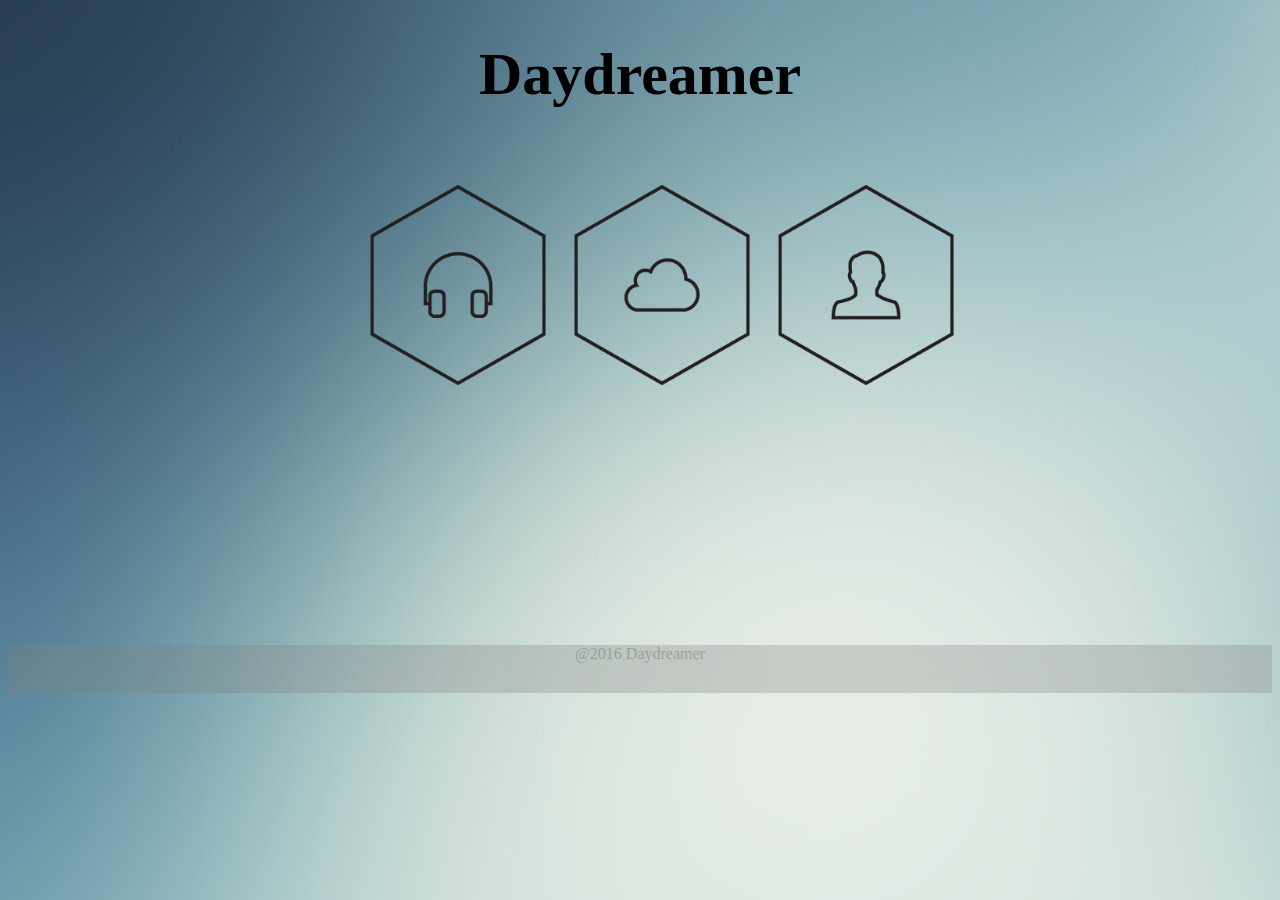
<file: index.html>
<!DOCTYPE html>

<html lang="en-us">

<head>
<link rel="stylesheet" href="style.css" type="text/css" />
<meta charset="utf-8">

<title> Mi blog</title>
</head>

<body id="cuerpo">
	
	<header><h1>Daydreamer</h1></header>
	</hr>
	<article>
	</br>
	</br>
		<div id="main">
			<a href="sound.html"><img title="Lost in the sound" id="phones" src="headphones.png"></img></a>
			<a href="world.html"><img title="My mind in another world" id="clouds" src="cloud.png"></img></a>
			<a href=""><img title="About me" id="me" src="male_user.png"></img></a>
			
		</div>
		</br>
		<p></p>
		
	</article>

</body>

<footer>
	<div id="pie">
		<p>@2016 Daydreamer</p>
	</div>
</footer>
</html>
</file>
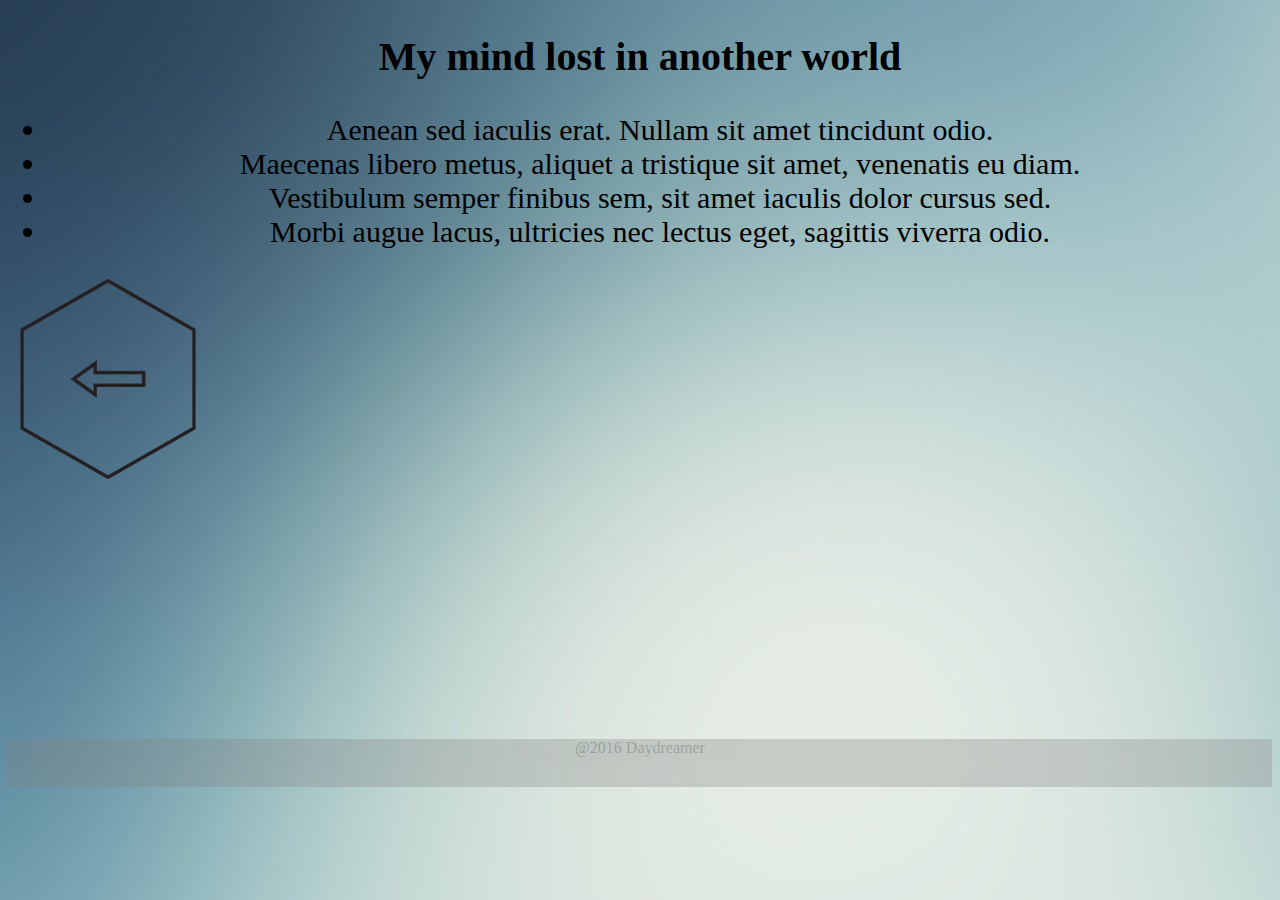
<file: about.html>
<!DOCTYPE html>
<html lang="en-us">

    <head>
       
       <link rel="stylesheet" href="style.css" type="text/css" />
<meta charset="utf-8">
<meta name="viewport" content="width=device-width, initial-scale=1">
<title> Another World</title>
    </head>
<body id="cuerpo">
    <div >
    <header><h2>My mind lost in another world</h2></header>
    <article>
        <ul id="texto2">
            <li>Aenean sed iaculis erat. Nullam sit amet tincidunt odio.</li>
            <li>Maecenas libero metus, aliquet a tristique sit amet, venenatis eu diam.</li>
            <li>Vestibulum semper finibus sem, sit amet iaculis dolor cursus sed.</li>
            <li>Morbi augue lacus, ultricies nec lectus eget, sagittis viverra odio.</li>
        </ul>
    </article>
    <div>
            <a href="index.html"><img id="back" title="Menu"src="left_arrow.png">
            </img>
            </a>
    </div>
</div>

</body>
<footer>
	<div id="pie">
		<p>@2016 Daydreamer</p>
	</div>
</footer>
</html>
</file>
<file: style.css>
h1{
    font-family: Bell MT,cursive;
    text-align: center;
    font-size: 60px;
     animation-name: enter;
     animation-duration: 7s;
    
    transition:filter 1s;
   
}
h1:hover{
    
    filter:blur(1.8px);
   
}

h2{
    font-family: Bell MT,cursive;
    text-align: center;
    font-size:40px;
     animation-name: enter;
     animation-duration: 7s;
    transition:text-shadow 2s;
   
}
h2:hover{
    text-shadow: 2px 2px black;
   
}

p{
    
  
}
audio{
   
    
    position: fixed;
}
#texto{
    
    animation-name: enter;
     animation-duration: 7s;
      font-size: 30px;
    text-align: justify;
    
}
#texto2{
    
    animation-name: enter;
     animation-duration: 7s;
      font-size: 30px;
    text-align: center;
    
}
#main{
    
    width: 100%;
    animation-name: enter;
    animation-duration: 4s;
      transition: box-shadow 2s;
      transition:filter 2s;
      
      border-radius: 25px;
    display: inline-block;
}
@keyframes enter {
    from {opacity: 0;}
    to {opacity: 1;}
}
#main:hover{
    box-shadow: 2px 10px 15px black; 
   
     
}

#pie{
   
    opacity: 1;
}
footer{
    background-color: gray;
    text-align: center;
     clear: both;
    position: relative;
    z-index: 10;
    height: 3em;
    margin-top: 16em;
    opacity: 0.3
}
#cuerpo{
  background:url("fondo5.jpg");
}


#phones{
    
    padding-left: 350px;
    transition: width 1.5s;
     transition: height 1.5s;
     transition: opacity 1s;
     transition:filter 1s; 
    
    height: 200px;
    width: 200px;
   
    
}
#phones:hover{
    opacity: 0.5;
    height: 195px;
    width: 195px;
    filter: drop-shadow(8px 8px 10px black);
    
    
}
#main:hover #desc1{
   opacity: 1;
    
}

#clouds{
    
     transition: width 1.5s;
     transition: height 1.5s;
     transition: opacity 1s;
    
      transition: filter 1s;
     
    height: 200px;
    width: 200px;
    
}
#clouds:hover{
    opacity: 0.5;
    height: 195px;
    width: 195px;
    filter:blur(0px);
     filter: drop-shadow(8px 8px 10px black);
    
}

@keyframes disap {
    from {opacity: 1;}
    to {opacity: 0;}
}

#me{
     transition: width 1.5s;
     transition: height 1.5s;
     transition: opacity 1s;
     transition:filter 1s;
    height: 200px;
    width: 200px;
    
}
#me:hover{
    opacity: 0.5;
    height: 195px;
    width: 195px;
     filter: drop-shadow(8px 8px 10px black);
    
}

#back{
    text-align: left;
     animation-name: enter;
     animation-duration: 7s;
     transition: width 1.5s;
     transition: height 1.5s;
     transition: opacity 1s;
      transition:filter 1s;
    height: 200px;
    width: 200px;
    
}
#back:hover{
    opacity: 0.5;
    height: 195px;
    width: 195px;
    filter: drop-shadow(8px 8px 10px black);
   
}



#nota1{
    padding-left: 500px;
   padding-bottom: 400px;
    width: 200px;
    height: 200px;
    opacity: 0;
    animation-name: disap;
    animation-delay: 3s;
    animation-duration: 3s;
    animation-iteration-count:infinite;
}
#nota2{
     width: 200px;
    height: 200px;
    padding-bottom: 400px;
    opacity: 0;
     animation-name: disap;
     animation-delay: 3s;
     animation-iteration-count:infinite;
    animation-duration: 2s;
}
#alternative{
    background:url("fondo6.jpg");
    background: rgba(0, 0, 0, 0.6);
  
}

#desc1{
    padding-left: 400px;
    transition:opacity 2s;
    opacity: 0;
}
#desc2{
   
    padding-left: 600px;
    transition:opacity 2s;
    opacity: 0;
}
#desc3{
    
    transition:opacity 2s;
    opacity: 0;
}
#Descriptions{
    font-family: Bell MT,cursive;
    display: inline;
}

#main:hover #desc2{
   opacity: 1;
    
}
#main:hover #desc3{
   opacity: 1;
    
}

.mySlides {
    display:none;
    filter:blur(1px);
    opacity: 1;
    padding-left: 300px;
    text-align: center;
}
</file>
